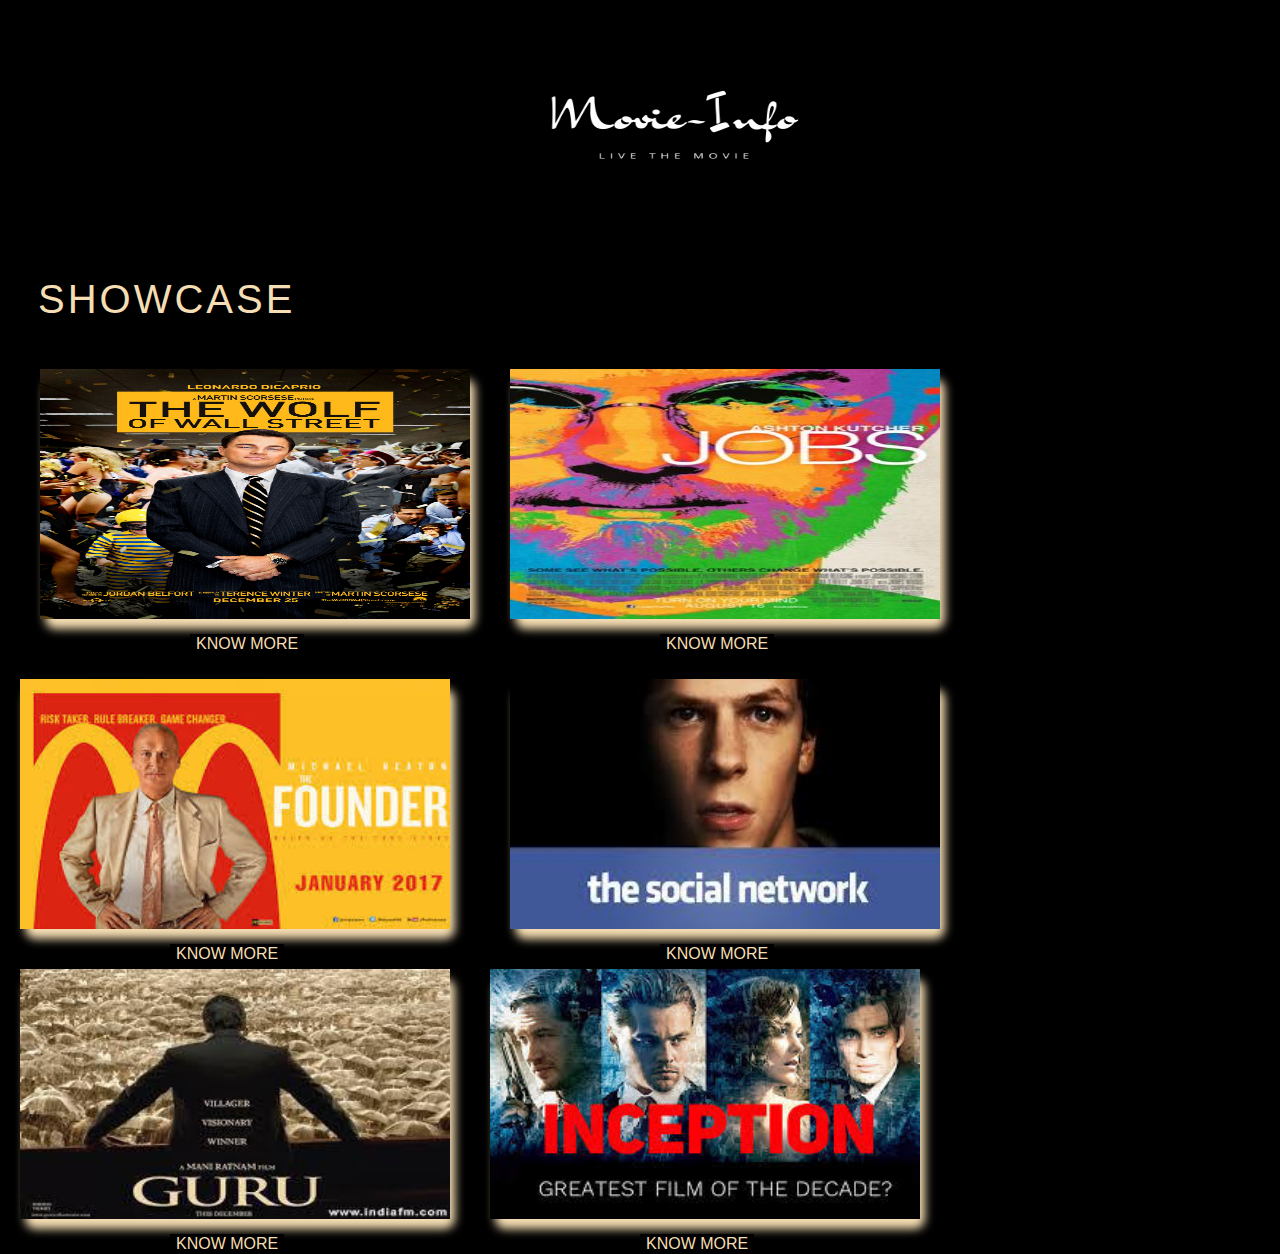
<file: index.html>
<!DOCTYPE html>
<html lang="en">
<head>
    <meta charset="UTF-8">
    <meta http-equiv="X-UA-Compatible" content="IE=edge">
    <meta name="viewport" content="width=device-width, initial-scale=1.0">
    <title>Movie-Info</title>
    <link rel="stylesheet" href="style.css">
    <link rel="icon" type="image/png" sizes="16x16" href="favicon-16x16.png">
    
    <header>
        <section>
            <div class="logo">
                <img src="Movie Info.png">
            </div>
        </section>
    </header>
   </head>
<body>
    <section id="main">
     <h1 class="Showcase-heading"><b>Showcase</b></h1>
     <div class="flex">
        <div class="showcase-box1">
            <img src="MV5BMjIxMjgxNTk0MF5BMl5BanBnXkFtZTgwNjIyOTg2MDE@._V1_.jpg" alt="">
            <div class="knowmore">
                <a href="wows.html">
                    <button>KNOW MORE</button>
                </a>
            </div>
        </div>
    
        <div class="showcase-box2">
            <img src="Jobs_(film).jpg" alt="">
            <div class="knowmore">
                <a href="jobs.html">
                    <button>KNOW MORE</button>
                </a>
            </div>
        </div>
    
        <div class="showcase-box3">
            <img src="download-_3_.jpg" alt="">
            <div class="knowmore">
                <a href="founder.html">
                    <button>KNOW MORE</button>
                </a>
            </div>
        </div>
    
        <div class="showcase-box4">
        <img src="images-_1_.jpg" alt="">
        <div class="knowmore">
            <a href="socialnetwork.html">
                <button>KNOW MORE</button>
            </a>
        </div>
        </div>
    
        <div class="showcase-box5">
        <img src="download-_4_.jpg" alt="">
        <div class="knowmore">
            <a href="guru.html">
                <button>KNOW MORE</button>
            </a>
        </div>
        </div>
        <div class="showcase-box6">
            <img src="download-_5_.jpg" alt="">
            <div class="knowmore">
                <a href="inception.html">
                    <button>KNOW MORE</button>
                </a>
            </div>
        </div>
    </div>  


    </section>
    
</body>
</html>
</file>
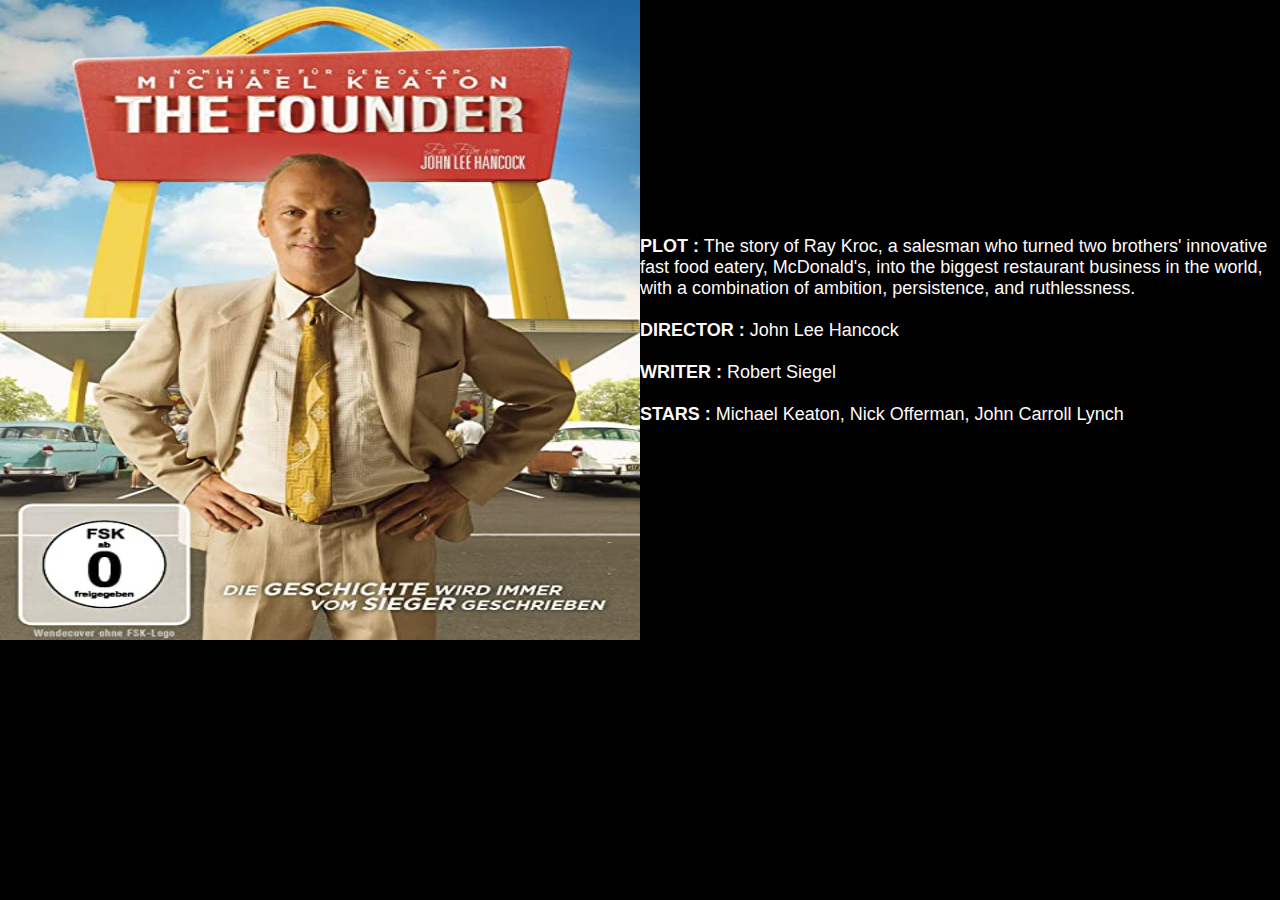
<file: founder.html>
<!DOCTYPE html>
<html lang="en">
<head>
    <meta charset="UTF-8">
    <meta http-equiv="X-UA-Compatible" content="IE=edge">
    <meta name="viewport" content="width=device-width, initial-scale=1.0">
    <title>The founder</title>
    <link rel="stylesheet" href="style.css">
    <link rel="icon" type="image/png" sizes="16x16" href="favicon-16x16.png">
</head>
<body>

        <section id="main2">
            <div class="flex">
            
                <div class="image-wows">
                    <img src="91VhA7kcRxL._SY679_.jpg" alt="">
                <div class="info-tab">
                    <p>
                        <b>PLOT :</b> The story of Ray Kroc, a salesman who turned two brothers' innovative fast food eatery, McDonald's, into the biggest restaurant business in the world, with a combination of ambition, persistence, and ruthlessness.<br><br>
                        <b>DIRECTOR :</b> John Lee Hancock<br><br>
                        <b>WRITER   :</b> Robert Siegel<br><br>
                        <b>STARS    :</b>  Michael Keaton, Nick Offerman, John Carroll Lynch<br><br>
                    </p>
                </div>
                
                </div>
            </div>
    
            
        </section>
    
</body>
</html>
</file>
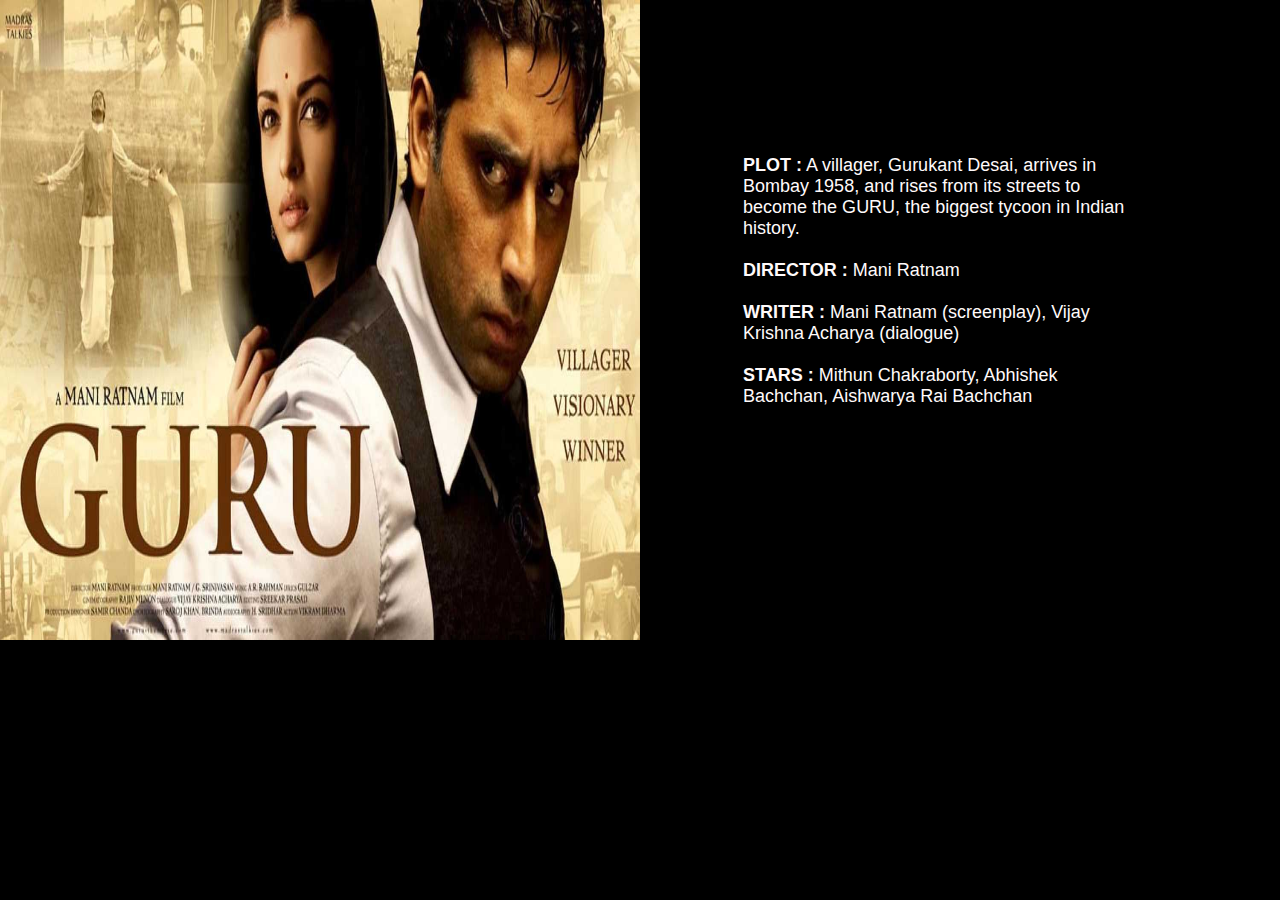
<file: guru.html>
<!DOCTYPE html>
<html lang="en">
<head>
    <meta charset="UTF-8">
    <meta http-equiv="X-UA-Compatible" content="IE=edge">
    <meta name="viewport" content="width=device-width, initial-scale=1.0">
    <title>Guru</title>
    <link rel="stylesheet" href="style.css">
    <link rel="icon" type="image/png" sizes="16x16" href="favicon-16x16.png">
</head>
<body>
        <section id="main2">
            <div class="flex">
            
                <div class="image-wows">
                    <img src="61044.jpg" alt="">
                <div class="info-tab2">
                    <p>
                        <b>PLOT :</b> A villager, Gurukant Desai, arrives in Bombay 1958, and rises from its streets to become the GURU, the biggest tycoon in Indian history.<br><br>
                        <b>DIRECTOR :</b> Mani Ratnam<br><br>
                        <b>WRITER :</b> Mani Ratnam (screenplay), Vijay Krishna Acharya (dialogue)<br><br>
                        <b>STARS :</b>  Mithun Chakraborty, Abhishek Bachchan, Aishwarya Rai Bachchan<br><br>
                    </p>
                </div>
                
                </div>
            </div>
    
            
        </section>
    
    
</body>
</html>
</file>
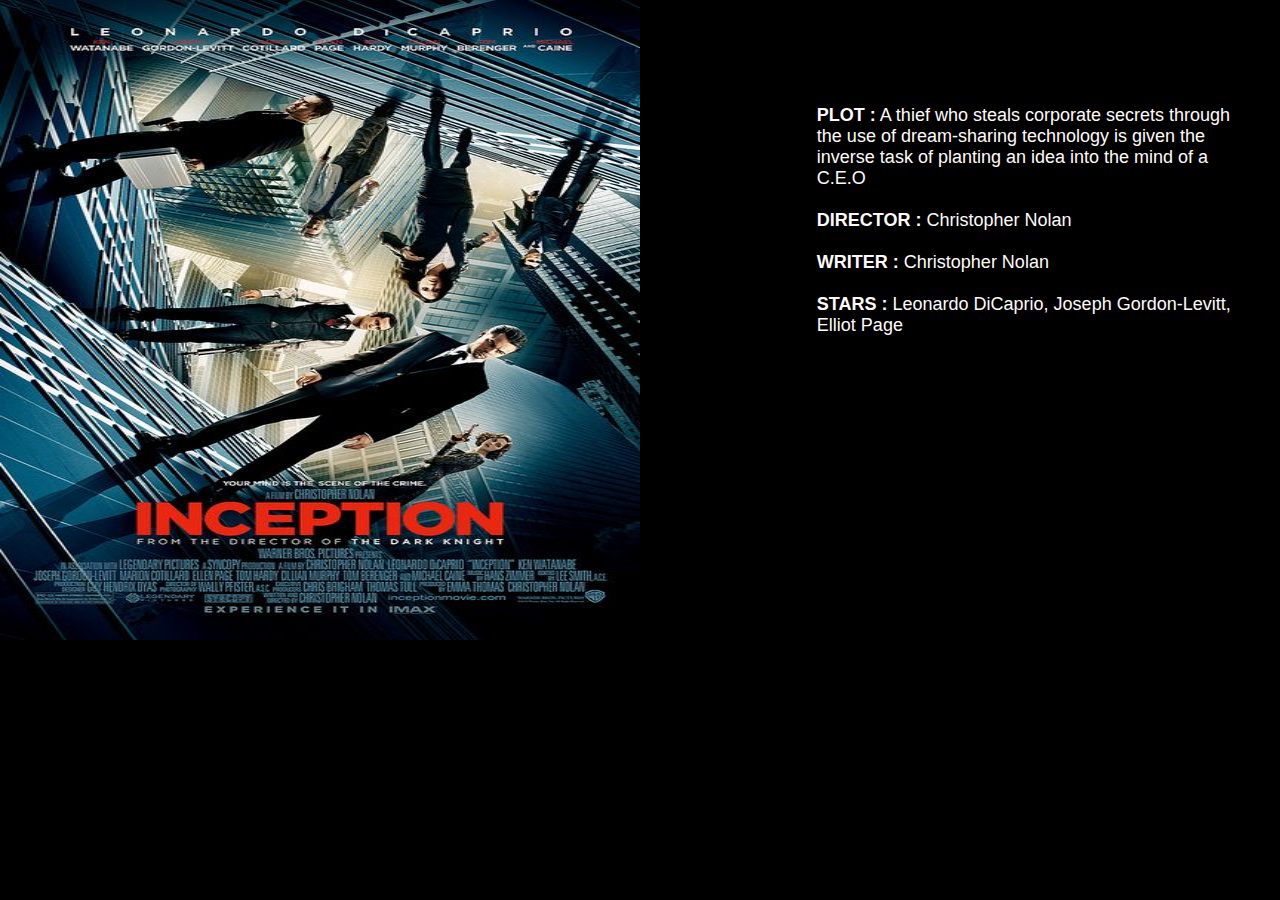
<file: inception.html>
<!DOCTYPE html>
<html lang="en">
<head>
    <meta charset="UTF-8">
    <meta http-equiv="X-UA-Compatible" content="IE=edge">
    <meta name="viewport" content="width=device-width, initial-scale=1.0">
    <title>INCEPTION</title>
    <link rel="stylesheet" href="style.css">
    <link rel="icon" type="image/png" sizes="16x16" href="favicon-16x16.png">
</head>
<body>
    <section id="main2">
        <div class="flex">
        
            <div class="image-wows">
                <img src="3f9d183508f203993813a14816346bb8.jpg" alt="">
            <div class="info-tab2">
                <p>
                    <b>PLOT :</b> A thief who steals corporate secrets through the use of dream-sharing technology is given the inverse task of planting an idea into the mind of a C.E.O<br><br>
                    <b>DIRECTOR :</b> Christopher Nolan<br><br>
                    <b>WRITER   :</b> Christopher Nolan<br><br>
                    <b>STARS    :</b>  Leonardo DiCaprio, Joseph Gordon-Levitt, Elliot Page<br><br>
                </p>
            </div>
            
            </div>
        </div>

        
    </section>
    
</body>
</html>
</file>
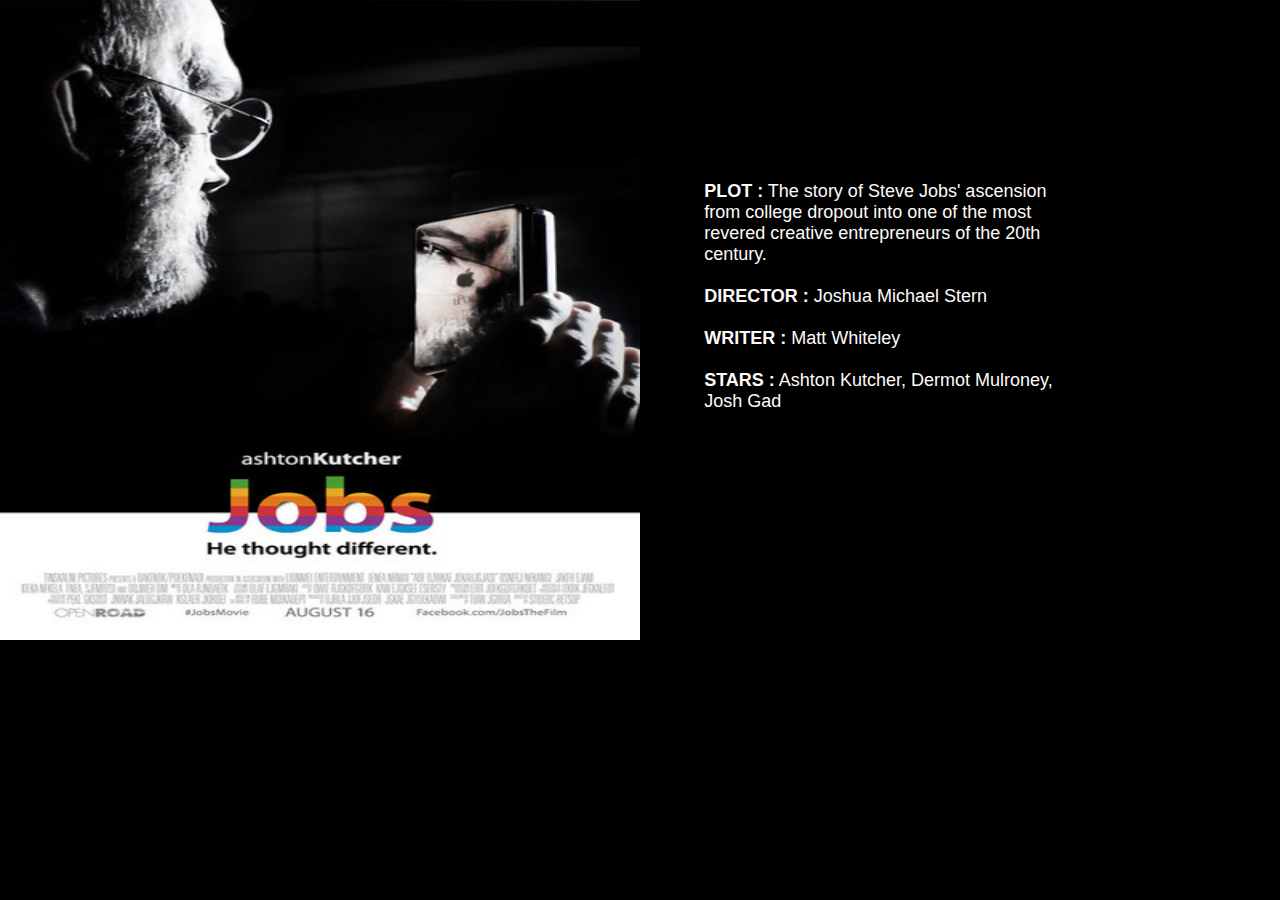
<file: jobs.html>
<!DOCTYPE html>
<html lang="en">
<head>
    <meta charset="UTF-8">
    <meta http-equiv="X-UA-Compatible" content="IE=edge">
    <meta name="viewport" content="width=device-width, initial-scale=1.0">
    <title>JOBS</title>
    <link rel="stylesheet" href="style.css">
    <link rel="icon" type="image/png" sizes="16x16" href="favicon-16x16.png">
</head>
<body>
    <section id="main2">
        <div class="flex">
        
            <div class="image-wows">
                <img src="0c8e3c9434785.560ce6c57a9c2.jpg" alt="">
            <div class="info-tab2">
                <p>
                    <b>PLOT     :</b> The story of Steve Jobs' ascension from college dropout into one of the most revered creative entrepreneurs of the 20th century.<br><br>
                    <b>DIRECTOR :</b> Joshua Michael Stern<br><br>
                    <b>WRITER   :</b> Matt Whiteley<br><br>
                    <b>STARS    :</b>  Ashton Kutcher, Dermot Mulroney, Josh Gad<br><br>
                </p>
            </div>
            
            </div>
        </div>

        
    </section>
</body>
</html>
</file>
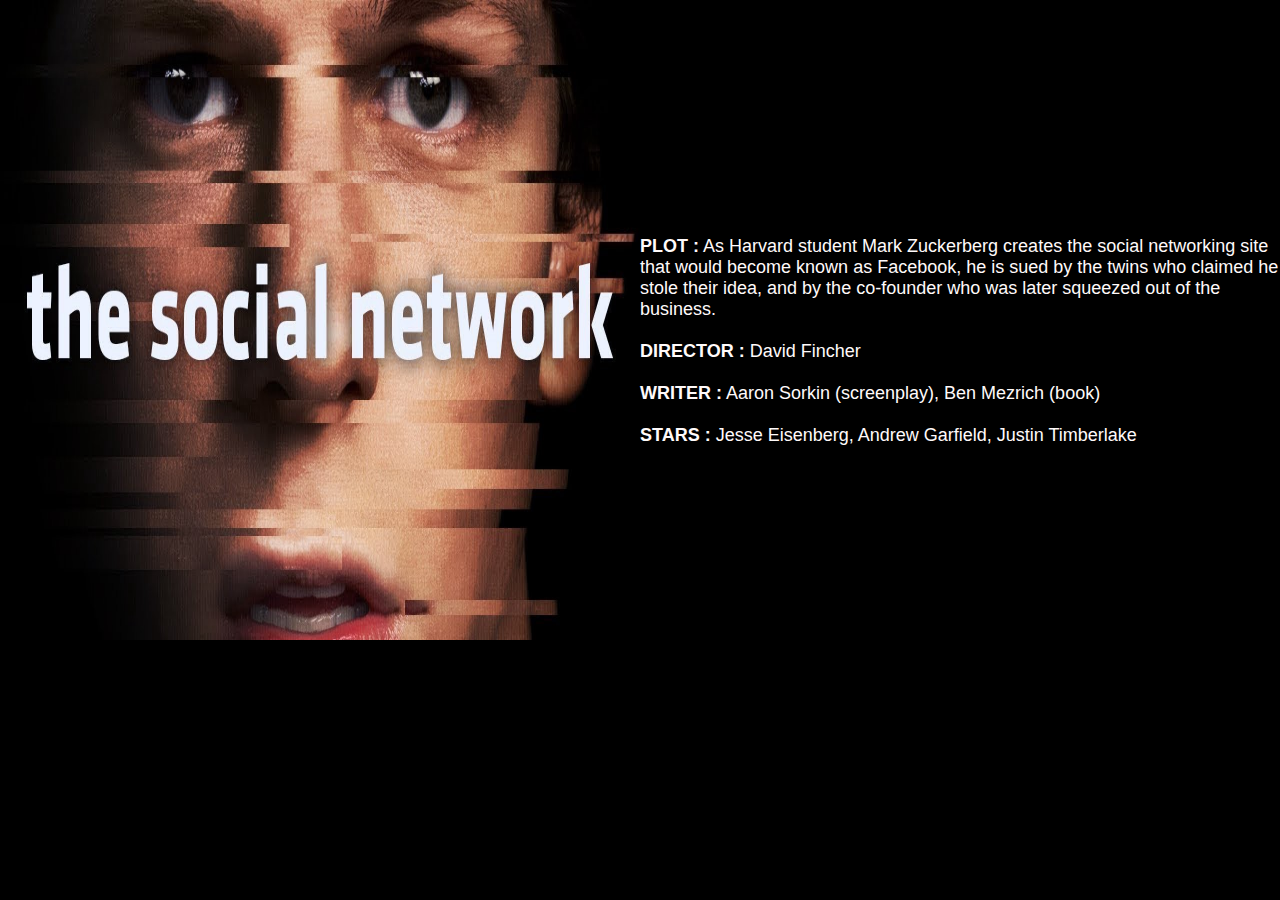
<file: socialnetwork.html>
<!DOCTYPE html>
<html lang="en">
<head>
    <meta charset="UTF-8">
    <meta http-equiv="X-UA-Compatible" content="IE=edge">
    <meta name="viewport" content="width=device-width, initial-scale=1.0">
    <title>The Social Network</title>
    <link rel="stylesheet" href="style.css">
    <link rel="icon" type="image/png" sizes="16x16" href="favicon-16x16.png">
</head>
<body>
    <section id="main2">
        <div class="flex">
        
            <div class="image-wows">
                <img src="1AGuIdqTVnRfTYLcEsByBFQ.jpeg" alt="">
            <div class="info-tab">
                <p>
                    <b>PLOT     :</b> As Harvard student Mark Zuckerberg creates the social networking site that would become known as Facebook, he is sued by the twins who claimed he stole their idea, and by the co-founder who was later squeezed out of the business.<br><br>
                    <b>DIRECTOR :</b> David Fincher<br><br>
                    <b>WRITER   :</b> Aaron Sorkin (screenplay), Ben Mezrich (book)<br><br>
                    <b>STARS    :</b>  Jesse Eisenberg, Andrew Garfield, Justin Timberlake<br><br>
                </p>
            </div>
            
            </div>
        </div>

        
    </section>
    
</body>
</html>
</file>
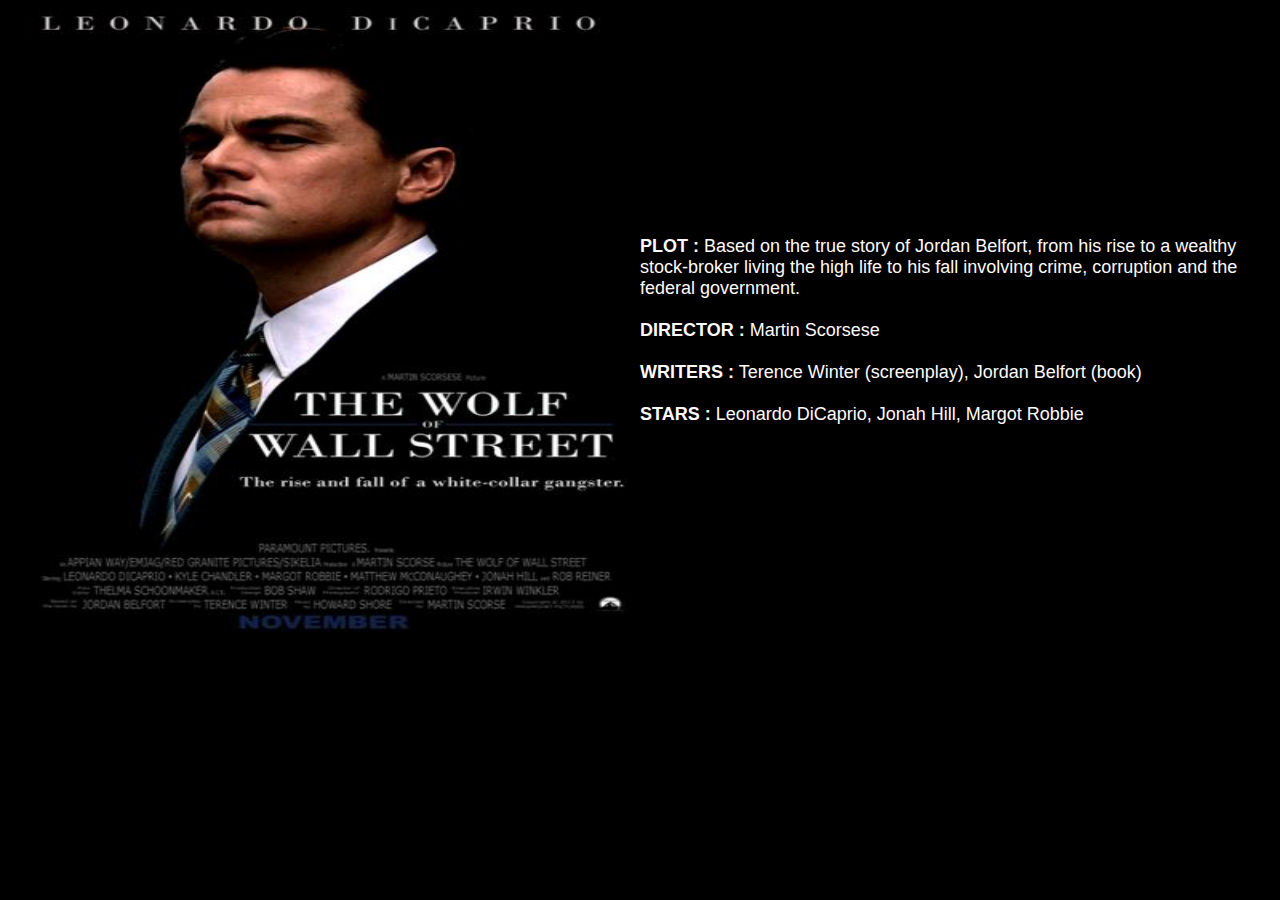
<file: wows.html>
<!DOCTYPE html>
<html lang="en">
<head>
    <meta charset="UTF-8">
    <meta http-equiv="X-UA-Compatible" content="IE=edge">
    <meta name="viewport" content="width=device-width, initial-scale=1.0">
    <title>Wolf of the Wall Street</title>
    <link rel="stylesheet" href="style.css">
    <link rel="icon" type="image/png" sizes="16x16" href="favicon-16x16.png">
</head>
<body>
    <section id="main2">
        <div class="flex">
        
            <div class="image-wows">
                <img src="51c213a59cca1.image.jpg" alt="">
            <div class="info-tab">
                <p>
                    <b>PLOT :</b> Based on the true story of Jordan Belfort, from his rise to a wealthy stock-broker living the high life to his fall involving crime, corruption and the federal government.<br><br>
                    <b>DIRECTOR :</b> Martin Scorsese<br><br>
                    <b>WRITERS  :</b> Terence Winter (screenplay), Jordan Belfort (book)<br><br>
                    <b>STARS    :</b> Leonardo DiCaprio, Jonah Hill, Margot Robbie<br><br>
                </p>
            </div>
            
            </div>
        </div>

        
    </section>
</body>
</html>
</file>
<file: style.css>
body{
    margin: 0px;
    padding: 0px;
    background-color: black;
    font-family: 'Segoe UI', Tahoma, Geneva, Verdana, sans-serif;
}
*{
    box-sizing: border-box;
}
.logo img{
    height: 250px;
    width:  400px;
    display: flex;
    margin-left: 37%;
}
.flex{
    display: flex;
    flex-direction: row;
    flex-wrap: wrap;
}
.showcase-box1{
    
    align-items: center;
    justify-content: center;
    width: 430px;
    height: 250px;
    box-shadow: 5px 10px 10px wheat;
    border-radius: 10px;
    margin: 20px 20px 40px 40px;
    
    
}
.showcase-box2{
    
    align-items: center;
    justify-content: center;
    width: 430px;
    height: 250px;
    box-shadow: 5px 10px 10px wheat;
    border-radius: 10px;
    margin: 20px 20px 20px 20px;
    
}
.showcase-box3{
    
    align-items: center;
    justify-content: center;
    width: 430px;
    height: 250px;
    box-shadow: 5px 10px 10px wheat;
    border-radius: 10px;
    margin: 20px 20px 20px 20px;
    
}
.showcase-box4{
    
    align-items: center;
    justify-content: center;
    width: 430px;
    height: 250px;
    box-shadow: 5px 10px 10px wheat;
    border-radius: 10px;
    margin: 20px 20px 20px 40px;
    
}
.showcase-box5{
    
    align-items: center;
    justify-content: center;
    width: 430px;
    height: 250px;
    box-shadow: 5px 10px 10px wheat;
    border-radius: 10px;
    margin: 20px 20px 20px 20px;
    
}
.showcase-box6{
    
    align-items: center;
    justify-content: center;
    width: 430px;
    height: 250px;
    box-shadow: 5px 10px 10px wheat;
    border-radius: 10px;
    margin: 20px 20px 20px 20px;
    
}
.showcase-box1 img{
    width: 100%;
    height: 100%;
    display: flex;
    flex-wrap: wrap;
    flex-direction: row;
    align-items: center;
    justify-content: center;}

.showcase-box1 img{
    width: 100%;
    height: 100%;
    display: flex;
    flex-wrap: wrap;
    flex-direction: row;
    align-items: center;
    justify-content: center;
}
.showcase-box2 img{
    width: 100%;
    height: 100%;
    display: flex;
    flex-wrap: wrap;
    flex-direction: row;
    align-items: center;
    justify-content: center;
}
.showcase-box3 img{
    width: 100%;
    height: 100%;
    display: flex;
    flex-wrap: wrap;
    flex-direction: row;
    align-items: center;
    justify-content: center;
}
.showcase-box4 img{
    width: 100%;
    height: 100%;
    display: flex;
    flex-wrap: wrap;
    flex-direction: row;
    align-items: center;
    justify-content: center;
}
.showcase-box5 img{
    width: 100%;
    height: 100%;
    display: flex;
    flex-wrap: wrap;
    flex-direction: row;
    align-items: center;
    justify-content: center;
}
.showcase-box6 img{
    width: 100%;
    height: 100%;
    display: flex;
    flex-wrap: wrap;
    flex-direction: row;
    align-items: center;
    justify-content: center;
}
.Showcase-heading{
    padding-left: 30px;
    font-weight: 200;
    letter-spacing: 3px;
    text-transform: uppercase;
    font-size: 2.5rem;
    color: wheat;
    margin-left: 0.5rem;

}
.knowmore{
    margin-left: 150px;

}
.knowmore button{
    font-weight: 300;
    color: wheat;
    background-color: rgb(0, 0, 0);
    align-items: center;
    
    margin-top: 15px;
    border-style: none;
    font-size: 1rem;
}
.knowmore :hover{
    border-style: solid;
    color: lightcyan;
    border-color: #a1cae2;
    transition: cubic-bezier(0.75, 0.82, 0.165, 1);
    transition: ease 0.3ms;

}
.image-wows img{
    height: 40rem;
    width: 40rem;
    display: flex;
    flex-wrap: wrap;
    flex-direction: row;
    align-items: center;
    justify-content: center
}
.info-tab{
    color: snow;
    font-weight: 500;
    margin-left: 50%;
    margin-top: -33%;
    display: flex;
    font-size: large;
    font-style: normal;
}
.info-tab2{
    color: snow;
    font-weight: 500;
    margin-left: 65%;
    margin-top: -44%;
    display: flex;
    font-size: large;
    font-style: normal;
}
</file>
